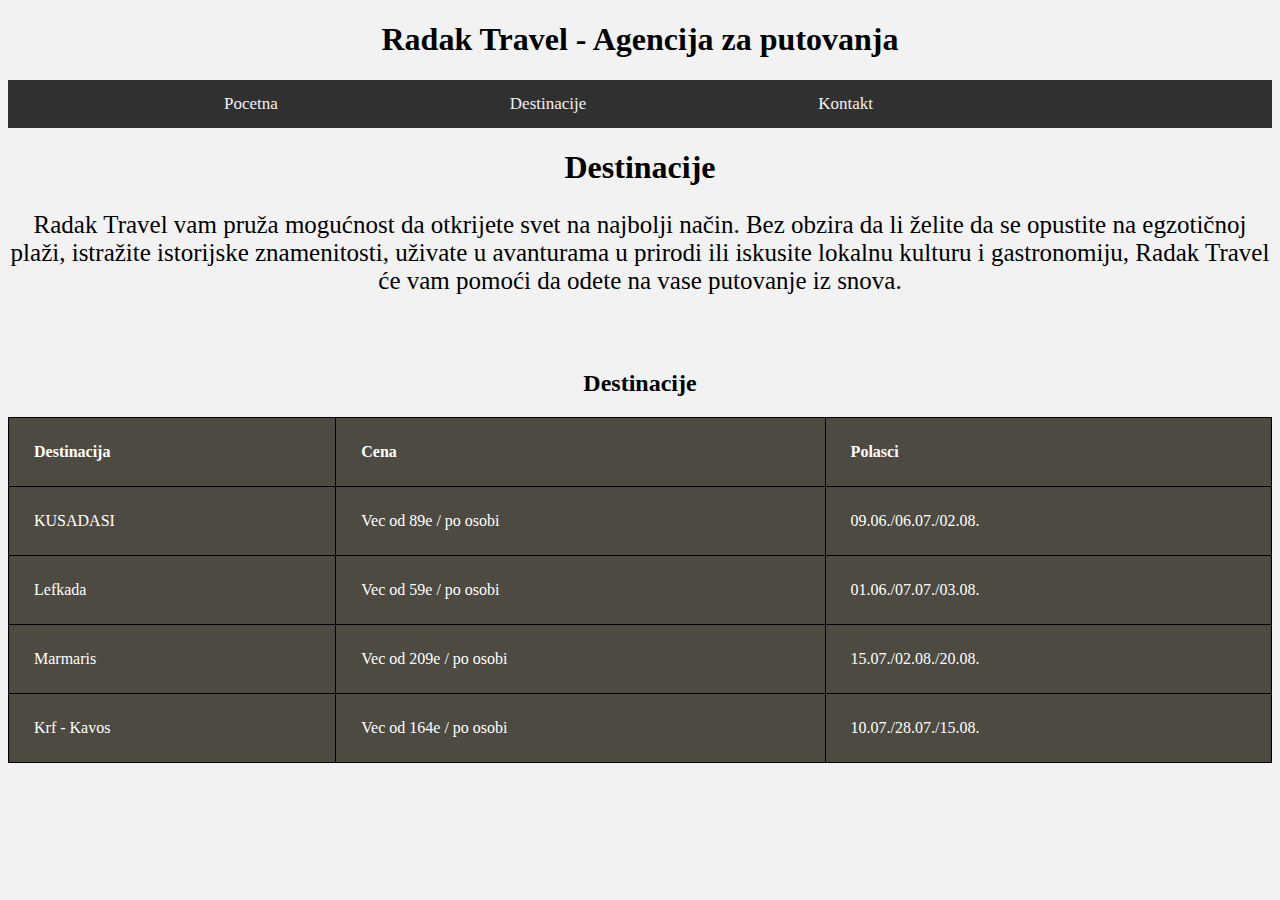
<file: destinacije.html>
<!DOCTYPE html>
<html>
    <link rel="stylesheet" type="text/css" href="design.css">
<head>
 <meta charset="utf-8">
 <title>Radak Travel - Agencija za putovanja</title>
</head>
<body class="usluge-body">
  <h1 class= "destinacije-travel">Radak Travel - Agencija za putovanja</h1>
 <div class="navigacija">
    <a class="animacija" href="index.html">Pocetna</a>
    <a href="destinacije.html">Destinacije</a>
    <a href="kontakt.html">Kontakt</a>
  </div>
  <h1 class="agencija"> Destinacije  </h1>
<p class="info">Radak Travel vam pruža mogućnost da otkrijete svet na najbolji način. Bez obzira da li želite da se opustite na egzotičnoj plaži, istražite istorijske znamenitosti, uživate u avanturama u prirodi ili iskusite lokalnu kulturu i gastronomiju, Radak Travel će vam pomoći da odete na vase putovanje iz snova.</p>
 
 
<h2 class="destinacije-tabela"> Destinacije </h2>
<table class="tabela-usluge">
 <tr>
 <th>Destinacija</th>
 <th>Cena</th>
 <th>Polasci</th>
 </tr>
 <tr>
 <td>KUSADASI</td>
 <td>Vec od 89e / po osobi</td>
 <td>09.06./06.07./02.08.</td>
 </tr>
 <tr>
 <td>Lefkada</td>
 <td>Vec od 59e / po osobi</td>
 <td>01.06./07.07./03.08.</td>
 </tr>
 <tr>
 <td>Marmaris</td>
 <td>Vec od 209e / po osobi</td>
 <td>15.07./02.08./20.08.</td>
 </tr>
 <tr>
 <td>Krf - Kavos</td>
 <td>Vec od 164e / po osobi</td>
 <td>10.07./28.07./15.08.</td>
 </tr>
</table>
</body>
</html>
</file>
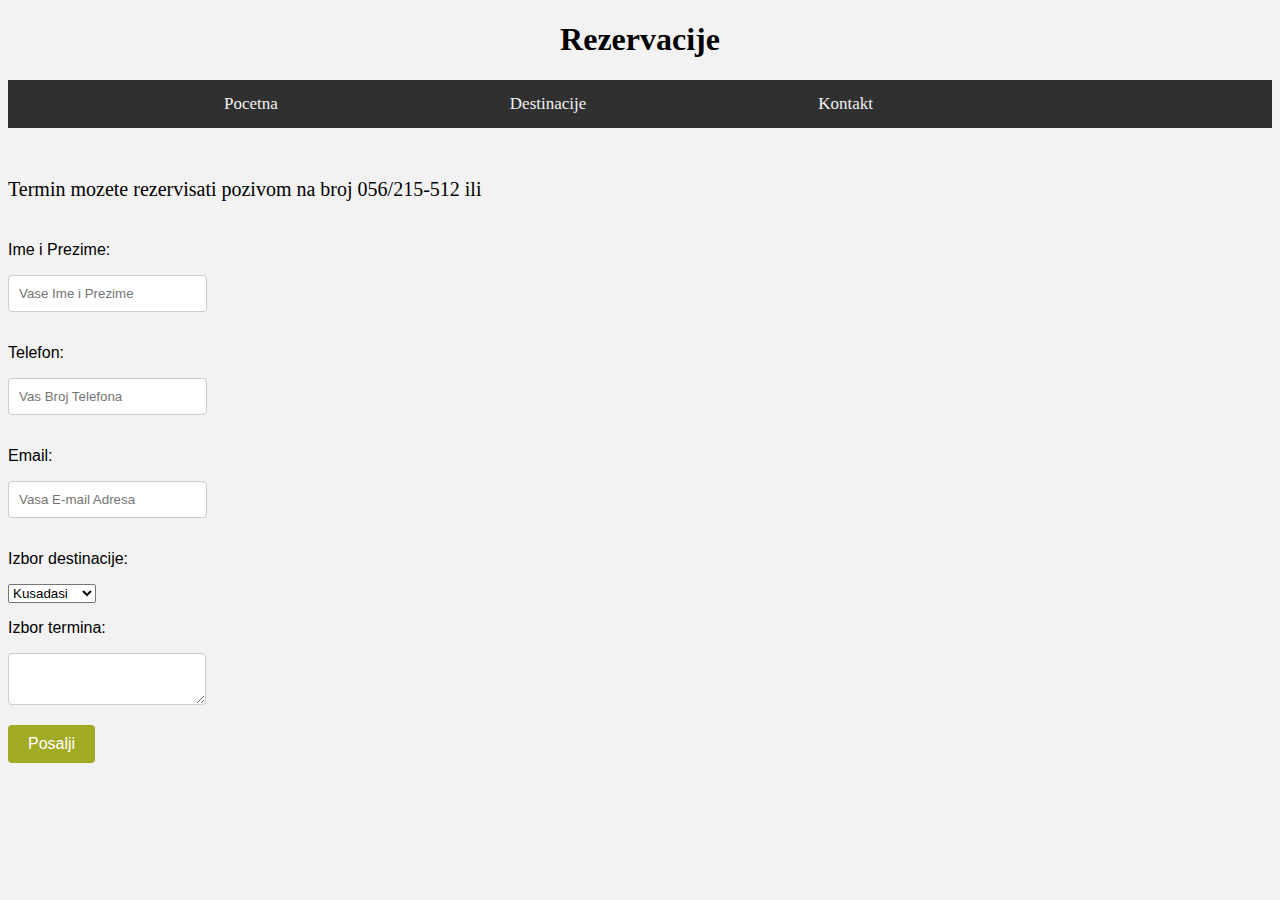
<file: kontakt.html>
<!DOCTYPE html>
    <html>
        <link rel="stylesheet" type="text/css" href="design.css">
        <head>
            <meta charset="utf-8">
                <title>Radak Travel - Agencija za putovanja</title>
        </head>
    <body class="rezervacije-body">
        <h1 class="rezervacije-naslov"> Rezervacije </h1>
 
        <div class="navigacija">
            <a class="animacija" href="index.html">Pocetna</a>
            <a href="Destinacije.html">Destinacije</a>
            <a href="Kontakt.html">Kontakt</a>
          </div>
                <p class="termin-rez"> Termin mozete rezervisati pozivom na broj 056/215-512 ili  </p>
            <form>
                <p class="ime-prezime"> Ime i Prezime: </p>
            <input class="input-form" type="text" placeholder="Vase Ime i Prezime"> 
 
                <p class="telefon"> Telefon: </p>
            <input class="input-telefon" type="number" placeholder="Vas Broj Telefona"> 
 
                <p class="email-forma"> Email: </p>
            <input class="input-email" type="email" placeholder="Vasa E-mail Adresa"> 
 
                <p class="izbor-destinacija">Izbor destinacije:</p>
        <select name="destinacija">
            <option value="kusadasi">Kusadasi</option>
            <option value="lefkada">Lefkada</option>
            <option value="marmaris">Marmaris</option>
            <option value="krf - kavos">Krf - Kavos</option>
        </select>
            <p class="izbor-termina">Izbor termina:</p>
                <textarea class="input-termin" name="termin"></textarea>
                <input class="dugme" type="submit" value="Posalji">
            </form>
         </body>
    </html>
</file>
<file: design.css>
.navigacija {
    background-color: #303030;
    overflow: hidden;
  }
  
  .navigacija a {
    float: left;
    color: #f2f2f2;
    text-align: center;
    padding: 14px 16px;
    margin-left: 200px;
    text-decoration: none;
    font-size: 17px;
  }
  
  
  .navigacija a:hover {
    background-color: #a1aa23;
    color: black;
  }
  

.pocetna-body {
            background-color: rgb(228, 226, 226);
                }

.usluge-body {
    background-color: #f2f2f2;
}

.tabela-usluge {
    border-collapse: collapse;
    width: 100%;
}

th, td {
    border: 1px solid black;
    padding: 25px;
    text-align: left;
    background-color: #4d4a41;
    color: white;
}
.rezervacije-body {
    background-color: #f2f2f2;
}

 a:hover {
    color: orange;
    font-size: 20px
}

.main-heading {
    text-align: center
}

.photo-main {
    display:block;
    margin-left: auto;
    margin-right: auto;
    margin-top: 50px;
    width: 800px;
    height: 300px;
}

.agencija {
    text-align: center
}

.info {
    font-family: serif;
    font-size: 25px;
    text-align: center;
    color: black;
}

.pocetna-naslov {
    text-align: center;
}

.rezervacije-naslov {
    text-align: center;
}

.dobrodosli-p {
    font-family: serif;
    font-size: 25px;
    text-align: center;
    color: #a1aa23;

}


.destinacije-travel {
    text-align: center;
}

.destinacije-tabela
{
    text-align: center;
    padding-top: 50px;
}

.ime-prezime {
    font-family: Arial, sans-serif; 
}

.telefon {
    font-family: Arial, sans-serif;
}

.email-forma {
    font-family: Arial, sans-serif;
}

.izbor-destinacija {
    font-family: Arial, sans-serif;
}

.izbor-termina {
    font-family: Arial, sans-serif;
}

.termin-rez {
    font-family: serif;
    font-size: 20px;
    text-align: left;
    color: black;
    padding-bottom:20px;
    padding-top: 30px;
    
}

.input-form {
    padding: 10px;
  margin-bottom: 16px;
  border: 1px solid #ccc;
  border-radius: 4px;
  
}

.input-telefon {
    padding: 10px;
  margin-bottom: 16px;
  border: 1px solid #ccc;
  border-radius: 4px;
  
}

.input-email {
    padding: 10px;
  margin-bottom: 16px;
  border: 1px solid #ccc;
  border-radius: 4px;
  
}

.input-termin {
    padding: 10px;
  margin-bottom: 16px;
  border: 1px solid #ccc;
  border-radius: 4px;
  
}

.dugme {
  padding: 10px 20px;
  background-color: #a1aa23;
  color: #fff;
  border: none;
  border-radius: 4px;
  cursor: pointer;
  font-size: 16px;
  transition: background-color 0.3s ease;
  display: flex;
}
</file>
